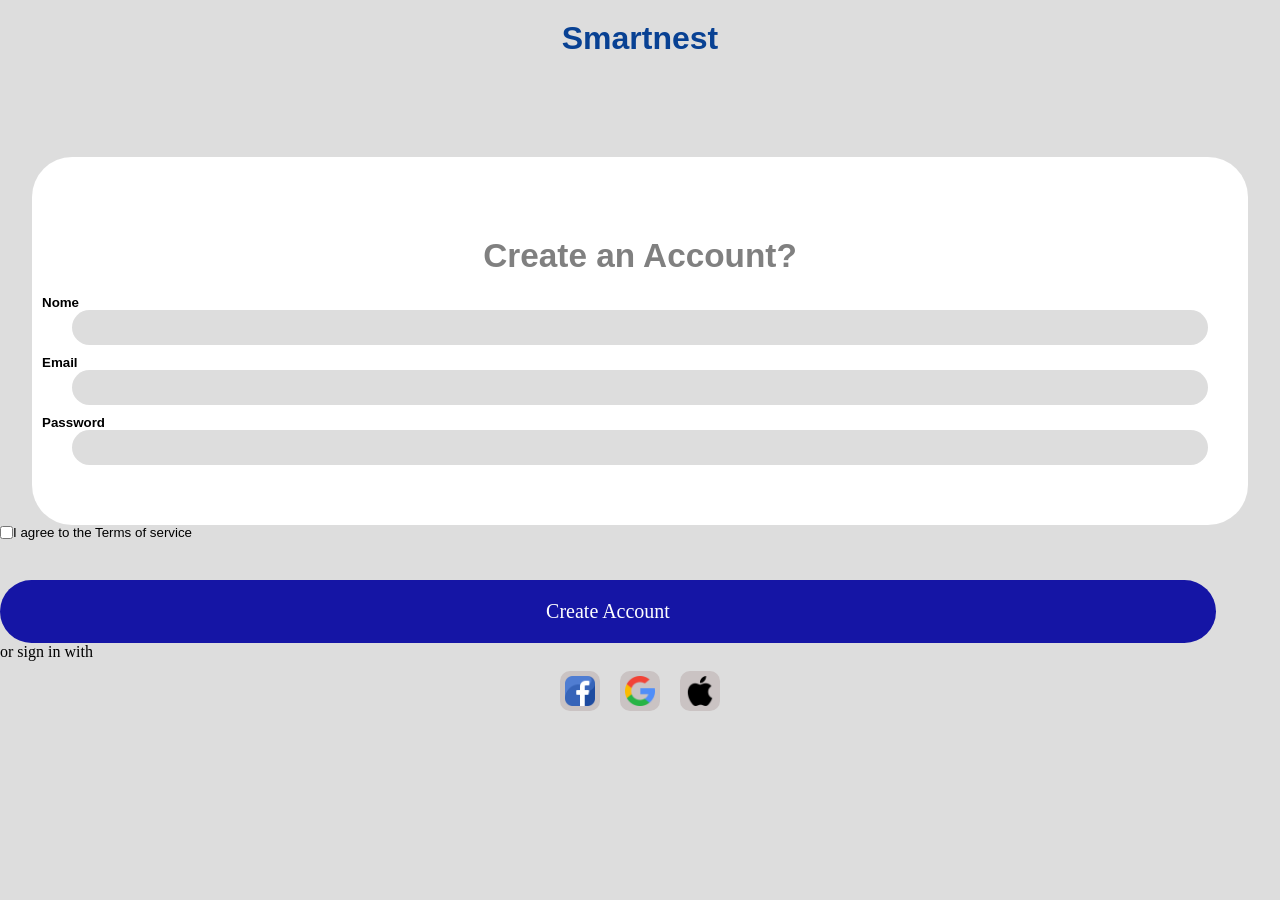
<file: cadastro.html>
<!DOCTYPE html>
<html lang="pt-br">
<head>
    <meta charset="UTF-8">
    <meta name="viewport" content="width=device-width, initial-scale=1.0">
    <title>Login</title>
    <link rel="stylesheet" href="css/cadastro.css">
</head>
<body>
    <h1 id="titulo">Smartnest</h1>
    <form action="">
 
        <p id="Create">Create an Account?</p>
        
        <label for="">Nome</label>
        <input type="Nome" name="txtnome" id="txtnome" required></input>
 
        <label for="">Email</label>
 
        <input type="email" name="txtemail" id="txtemail" required></input>
 
        <label for="">Password</label>
        <input type="password" name="txtpassword" id="txtpassword"></form>
 
        <div id="lembrete">
            <input type="checkbox">
            <span>I agree to the Terms of service</span>
            <span></span>
        </div>
        <div type="button" value ="Create account" id="button">Create Account</div>
        <p>or sign in with</p>
        <div id="redes">
            <div id="facebok">
                <img src="img/facebook.png" alt="facebook">
            </div>
            <div id="google">
                <img src="img/google.png" alt="google">
            </div>
            <div id="apple">
                <img src="img/apple.png" alt="apple">
            </div>
        </div>
 
 <script src="js/script.js"></script>
</body>
</html>
</file>
<file: css/cadastro.css>
*{
    margin:0;
    padding:0;
    box-sizing:border-box;
}
body{
    background-color: #ddd;
 
}
#titulo{
    color: rgb(8,65,147);
    font-family: "Arial";
    text-align: center;
    margin-top: 20px;
}
form{
    background-color: #fff;
    width:95% ;
    margin-right: auto;
    margin-left: auto;
    margin-top: 100px;
    border-radius: 40px;
    padding: 50px 10px;
    text-align: center;
 
}
 
#Create{
    font-family: "Arial";
    font-size: 25pt;
    font-weight: bold;
    margin-bottom: 20px;
}
 
label{
    display: block;
    text-align: left;
    font-family: "Arial";
    font-size: 10pt;
    font-weight: bold;
}
 
input[type=email],[type=password],[type=nome]{
    width: 95%;
    padding: 10px;
    border: 0;
    border-radius: 40px;
    margin-bottom: 10px;
    background-color: #ddd;
    outline-color: azure;
}
#lembrete{
    width: 95%;
    display: flex;
}
#lembrete span:nth-of-type(2){
    font-family: "arial";
    font-size: 10pt;
    width: 50%;
    text-align: right;
    color: blue;
}
#lembrete span:nth-of-type(1){
    font-family: "arial";
    font-size: 10pt;
    width: 30%;
}
#button{
    width: 95%;
    background-color: rgb(21, 21, 165);
    color: #fff;
    padding: 20px;
    border: 0;
    border-radius: 50px;
    margin-top:40px;
    font-size: 15pt;
    text-transform: capitalize;
    text-align: center;
}
 
 
form p{
    font-family: "arial";
    font-size: 10pt;
    color: gray;
    margin-top: 30px;
}
 
#redes img{
    width: 30px;
    height: 30px;
}
#redes{
    display: flex;
    justify-content: center;
}
#redes div{
    background-color: rgb(202, 195, 195);
    width: 40px;
    height: 40px;
    margin: 10px;
    border-radius: 10px;
    display: flex;
    justify-content: center;
    align-items: center;
}
#setavoltar{
    background-color: #fff;
    width: 40px;
    height: 40px;
    display: flex;
    justify-content: center;
    align-items: center;
    font-family: "arial";
    font-size: 12pt;
    font-weight: lighter;
    border-radius: 50px;
    position: fixed;
    top: 17px;
    left: 10px;
}
</file>
